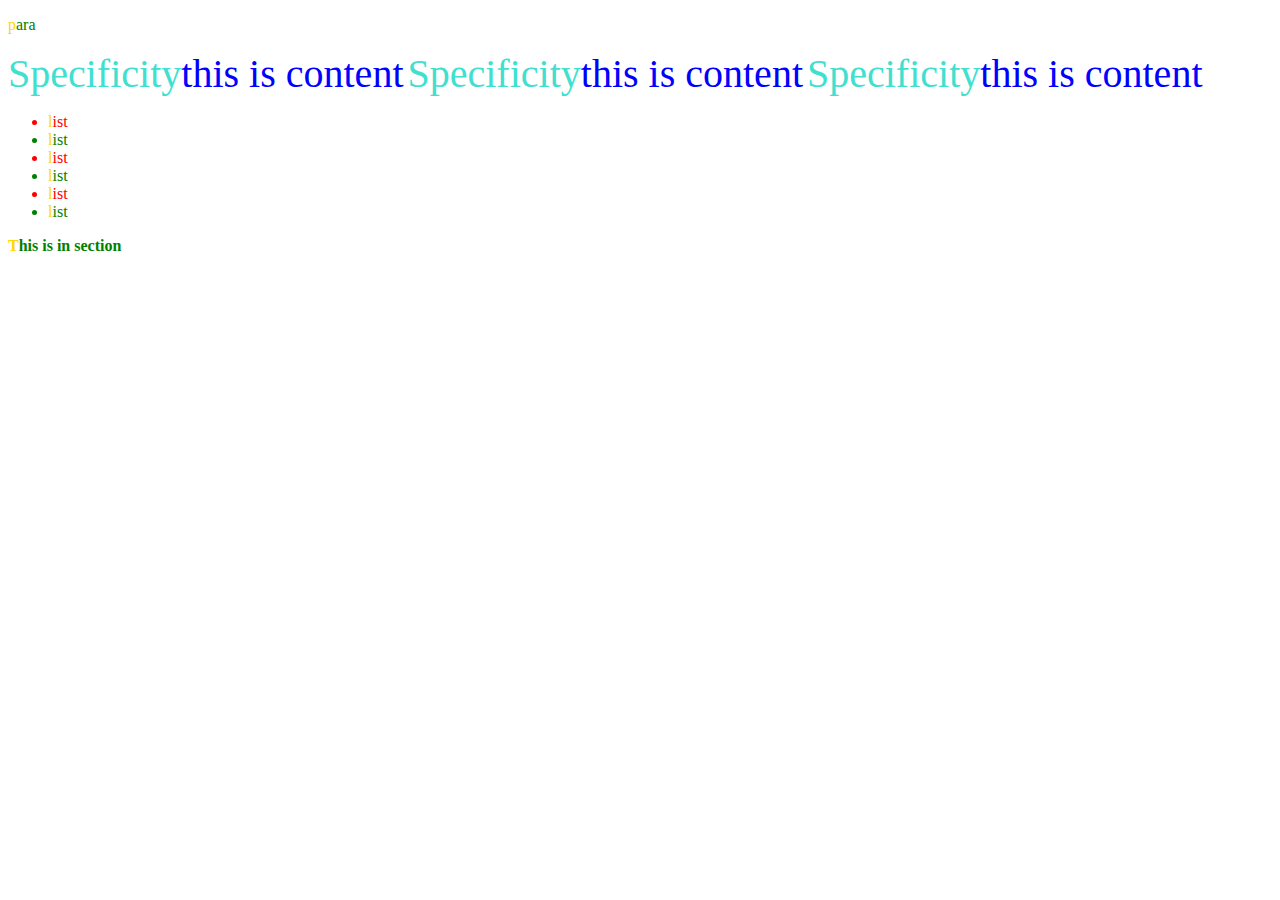
<file: Cascading Stylesheets/index.html>
<!DOCTYPE html>
<html lang="en">
<head>
    <meta charset="UTF-8">
    <meta http-equiv="X-UA-Compatible" content="IE=edge">
    <meta name="viewport" content="width=device-width, initial-scale=1.0">
    <title>Document</title>
    <link rel="stylesheet" href="style.css">
</head>
<body>
    <!--============== position and specificity ======================-->
    <p >para</p>
    <a class="spec spec-1" id="specificity" href="#" >Specificity</a>
    <a class="spec spec-2" id="specificity" href="#" >Specificity</a>
    <a class="spec spec-3" id="specificity" href="#" >Specificity</a>

    <!-- =========================nth child ========================-->
    <ul>
        <li>list</li>
        <li>list</li>
        <li>list</li>
        <li>list</li>
        <li>list</li>
        <li>list</li>
    </ul>

    <!-- =======================inheritance =========================-->
    <section class="inherit-sec">
        <h1>This is in section</h1>
    </section>
    </style>
</body>
</html>
</file>
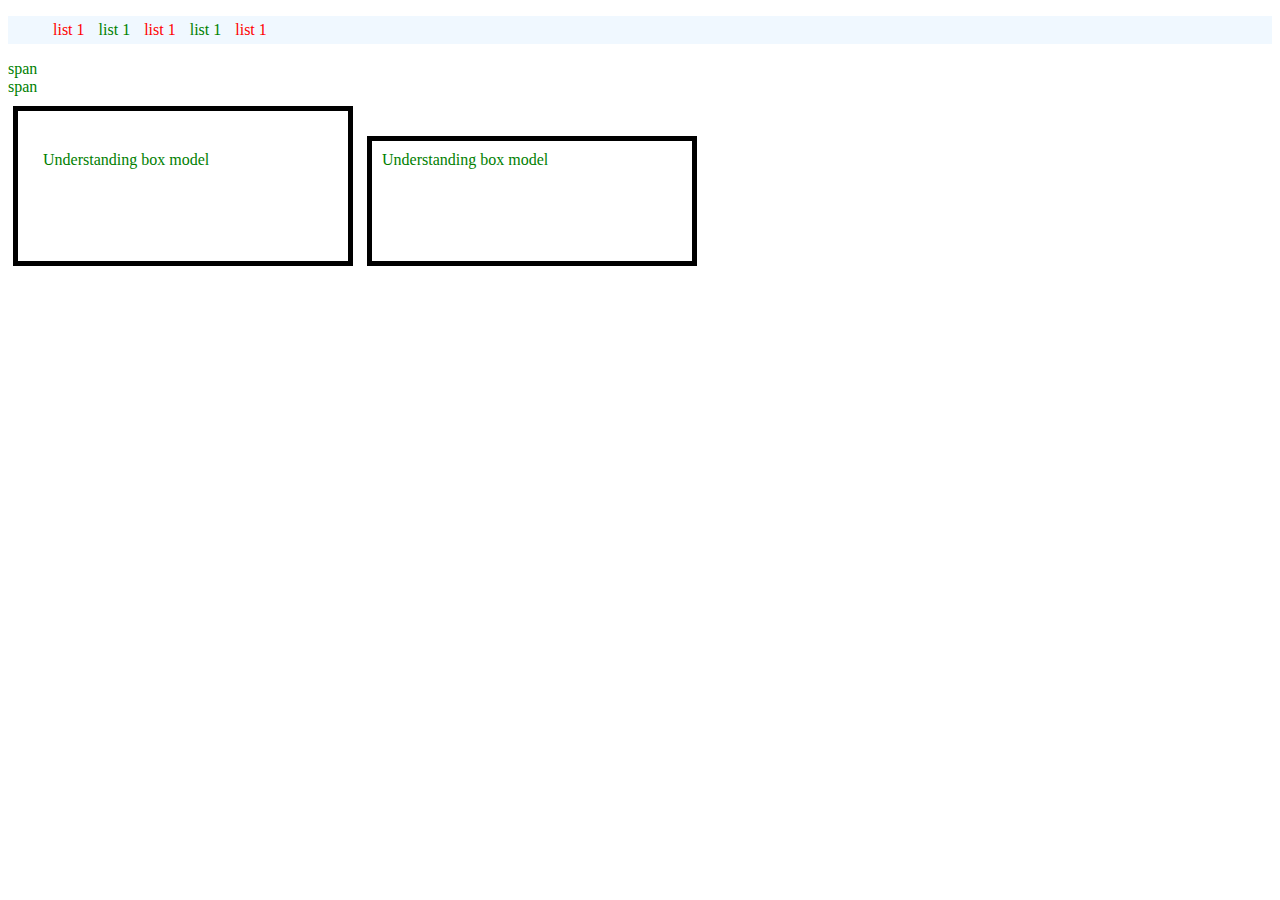
<file: CSS/box-model/box.html>
<!DOCTYPE html>
<html lang="en">
<head>
    <meta charset="UTF-8">
    <meta http-equiv="X-UA-Compatible" content="IE=edge">
    <meta name="viewport" content="width=device-width, initial-scale=1.0">
    <title>Box Model</title>
    <link rel="stylesheet" href="../style.css">
</head>
<body>
   
    <ul class="nav">
        <li>list 1</li>
        <li>list 1</li>
        <li>list 1</li>
        <li>list 1</li>
        <li>list 1</li>
    </ul>
        <span>span</span>
        <span>span</span>
      <div class="box">Understanding box model</div>
      <div class="box-1">Understanding box model</div>

</body>
</html>
</file>
<file: Cascading Stylesheets/style.css>
/* *{
    color: red ;
}  */

/* tag,pseudo element */
p{
    color: green;
} 

 .spec::after{
    content: "this is content";
    color: blue;
} 
 ::first-letter{
    color:gold;
} */


/* class */
 .spec{
    color: blue;
}

/* pseudo-class */
:hover{
    color: green;
}
/* attribute */
[href="#"]{
    color: yellow;
}

/* id */
#specificity{
    color: pink;
}

/* removing underline */
.spec{
    text-decoration: none;
}

/* specifity of combintor selector */
a.spec{
    color: green;
}
a.spec.spec-1{
    color: gold;
}
.spec{
    font-size: 40px;
}
a.spec.spec-1{
    color: orange;
}
a.spec.spec-2{
    color: blue;
}
a.spec.spec-3{
    color: green;
}   
#specificity{
    color:green;
}
a#specificity{
    color:turquoise;
}
/* nth child */
ul li:nth-child(2n+1){
    color:red;
} */ */
/* Inheritance */
.inherit-sec{
    color: green;
    font-size: 20px;
}
.inherit-sec h1{
    color: inherit !important;
    font-size: inherit !important;
}
</file>
<file: CSS/style.css>
/* *{
    color: red ;
}  */

/* tag,pseudo element */
p{
    color: green;
} 

 .spec::after{
    content: "this is content";
    color: blue;
} 
 /* ::first-letter{
    color:gold;
} */ 


/* class */
 .spec{
    color: blue;
}

/* pseudo-class */
:hover{
    color: green;
}
/* attribute */
[href="#"]{
    color: yellow;
}

/* id */
#specificity{
    color: pink;
}

/* removing underline */
.spec{
    text-decoration: none;
}

/* specifity of combintor selector */
a.spec{
    color: green;
}
a.spec.spec-1{
    color: gold;
}
.spec{
    font-size: 40px;
}
a.spec.spec-1{
    color: orange;
}
a.spec.spec-2{
    color: blue;
}
a.spec.spec-3{
    color: green;
}   
#specificity{
    color:green;
}
a#specificity{
    color:turquoise;
}
/* nth child */
ul li:nth-child(2n+1){
    color:red;
} */ */
/* Inheritance */
.inherit-sec{
    color: green;
    font-size: 20px;
}
.inherit-sec h1{
    color: inherit !important;
    font-size: inherit !important;
}

/* box model  & box sizing*/
.box{
    border: 5px solid black;
    padding: 40px 5px 10px 25px;
    margin: 10px 5px;
    width: 300px;
    height: 100px;
    /* box-sizing: border-box; */
}
.box-1{
    border: 5px solid black;
    padding: 10px;
    margin: 5px;
    width: 300px;
    height: 100px;
    /* box-sizing: border-box; */
}

/* Display:inline,block,inline-block,none */
span{
    display: block;
}

div{
    display: inline-block;
}

.nav{
    background-color: aliceblue;
}

.nav li{
    display: inline-block;
    padding: 5px;
}
</file>
